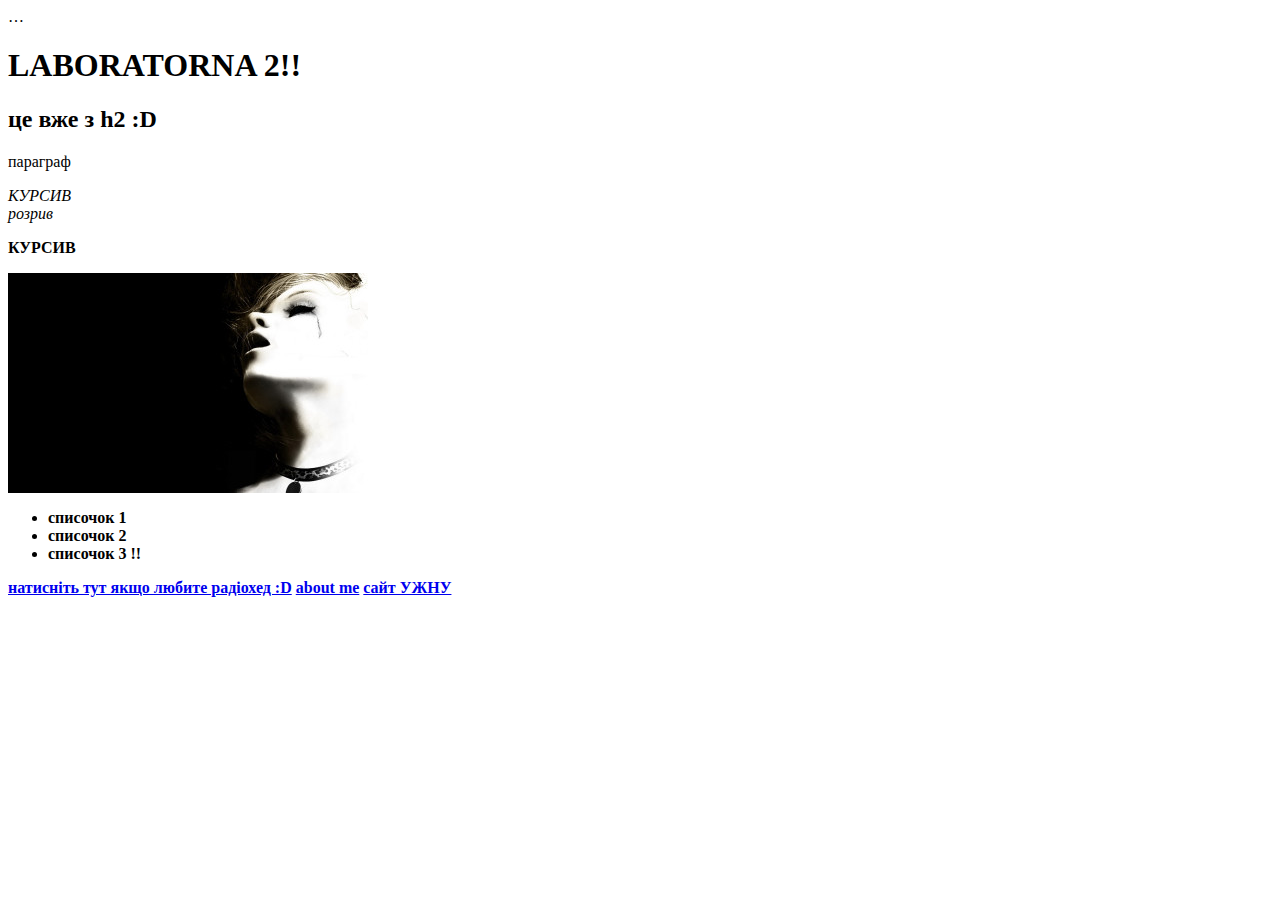
<file: Lab2_HTML/index.html>
<html lang=ua>
  <head>
    <meta charset=utf-8>
   …
  </head>
  <body>
    <h1>LABORATORNA 2!!</h1>
    <h2>це вже з h2 :D</h2>
    <p>параграф</p>
    <p><i>КУРСИВ <br>розрив</i></p>
    <p><strong>КУРСИВ</stong></p>
        <img src="silent-hill-wallpapers-hd.jpg" alt="photo from da game">
        <ul>
            <li>списочок 1</li>
            <li>списочок 2</li>
            <li>списочок 3 !!</li>
        </ul>
        <a href="https://youtu.be/O80kG1QlxTM?si=UaXIfa3TyzEfJWUa"> натисніть тут якщо любите радіохед :D</a>

        <a href="http://127.0.0.1:5500/author.html"> about me</a>
        <a href="https://www.uzhnu.edu.ua/"> сайт УЖНУ</a>

  </body>
</html>
</file>
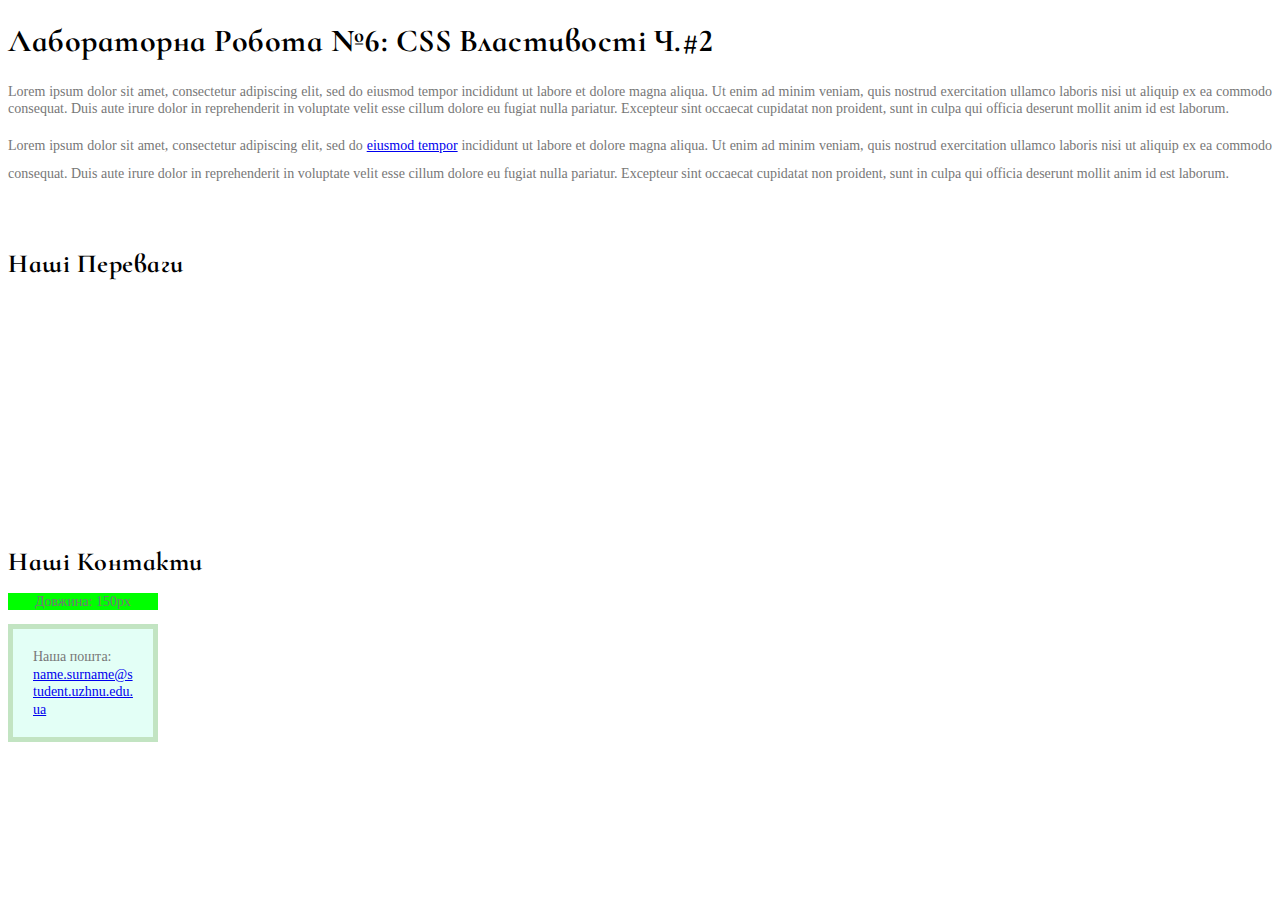
<file: lab6/index.html>
<!DOCTYPE html>
</html>
<html>
  <head>
    <title>Лабораторна робота №6</title>
    <link href="https://fonts.googleapis.com/css2?family=Cormorant+Infant:wght@700&display=swap" rel="stylesheet">
    <link href="https://fonts.googleapis.com/css2?family=PT+Sans+Narrow&display=swap" rel="stylesheet">
    <link href="https://fonts.googleapis.com/css2?family=Cormorant+Infant:wght@700&display=swap" rel="stylesheet">
    <link rel="stylesheet" href="./styles.css">
  </head>
  <body>
    <h1>Лабораторна робота №6: CSS властивості ч.#2</h1>
    <p>Lorem ipsum dolor sit amet, consectetur adipiscing elit, sed do eiusmod tempor incididunt ut labore et dolore magna aliqua. Ut enim ad minim veniam, quis nostrud exercitation ullamco laboris nisi ut aliquip ex ea commodo consequat. Duis aute irure dolor in reprehenderit in voluptate velit esse cillum dolore eu fugiat nulla pariatur. Excepteur sint occaecat cupidatat non proident, sunt in culpa qui officia deserunt mollit anim id est laborum.</p>
    <p class="double-line">Lorem ipsum dolor sit amet, consectetur adipiscing elit, sed do <a href="link.html">eiusmod tempor</a> incididunt ut labore et dolore magna aliqua. Ut enim ad minim veniam, quis nostrud exercitation ullamco laboris nisi ut aliquip ex ea commodo consequat. Duis aute irure dolor in reprehenderit in voluptate velit esse cillum dolore eu fugiat nulla pariatur. Excepteur sint occaecat cupidatat non proident, sunt in culpa qui officia deserunt mollit anim id est laborum.</p>

    <h2>Наші переваги</h2>
    <ul class="our-adv">
      <li>Перевага 1</li>
      <li>Перевага 2
        <ul>
          <li>Підпункт 2.1</li>
          <li>Підпункт 2.2</li>
        </ul>
      </li>
      <li>Перевага 3</li>
    </ul>
    
    <h2>Наші контакти</h2>
    <p class="ruler">Довжина: 150px</p>
    <div class="mail-box">
      <p>Наша пошта:<a href="mailto:name.surname@student.uzhnu.edu.ua">name.surname@student.uzhnu.edu.ua</a></p>
    </div>
  </body>
</html>
</file>
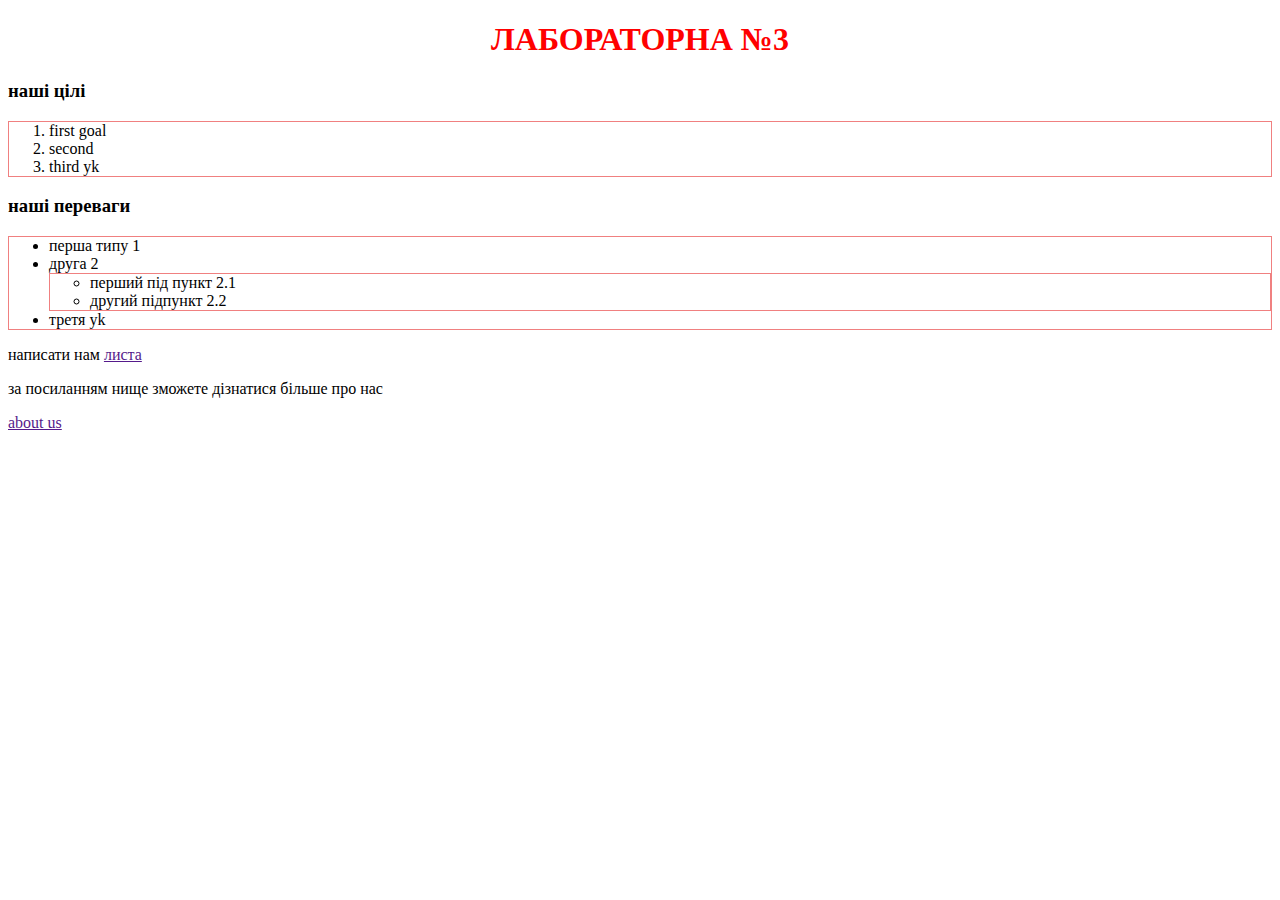
<file: Lab-3/Lab-3/index.html>
<!DOCTYPE html>
<html lang=uk-ua>
  <head>
       <script src="scripts/app.js"></script> 
    <title>Лаб. №3: головна</title>
    <meta charset=utf-8>
    <link rel="stylesheet" href="styles/styles.css">
<link rel="icon" type="image/png" sizes="16x16"  href="favicon-16x16.png">
<meta name="msapplication-TileColor" content="#ffffff">
<meta name="theme-color" content="#ffffff">
  </head>
  <body>
    <link rel="icon" type="image/png" sizes="16x16"  href="/favicons/favicon-16x16.png">
<meta name="msapplication-TileColor" content="#ffffff">
<meta name="theme-color" content="#ffffff">
        <h1>ЛАБОРАТОРНА №3</h1>
    <h3>наші цілі</h3>
 <ol>
  <li>first goal</li>
  <li>second</li>
  <li> third yk</li>
 </ol>
     <h3>наші переваги</h3>
 <ul>
  <li>перша типу 1</li>
  <li>друга 2</li>
    <ul>
      <li>перший під пункт 2.1</li>
      <li>другий підпункт 2.2</li>
   </ul>
  <li> третя yk</li>
 </ul>
 <p>написати нам <a href="">листа</a></p>
 <p>за посиланням нище зможете дізнатися більше про нас</p>
 <a href="">about us</a>

  </body>
</html>
</file>
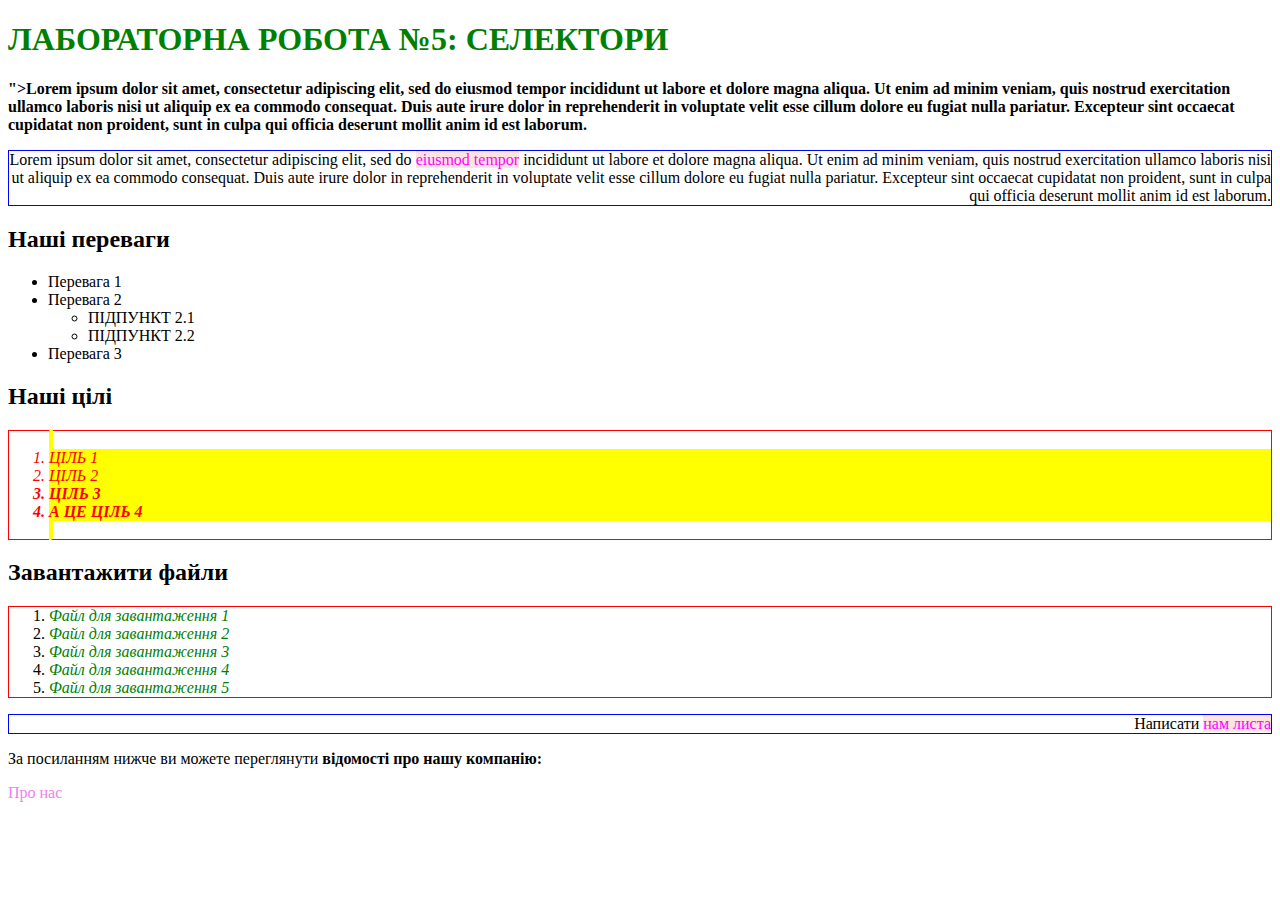
<file: lab5/lab5.html>
<!DOCTYPE html>
<html lang="en">
<head>
    <link rel="stylesheet" href="styles.css">
    <meta charset="UTF-8">
    <meta name="viewport" content="width=device-width, initial-scale=1.0">
    <title>Document</title>
</head>
<body>
   <h1 class="big" id="h11"> Лабораторна робота №5: селектори</h1>
<p class="idk">">Lorem ipsum dolor sit amet, consectetur adipiscing elit, sed do eiusmod tempor incididunt ut labore et dolore magna aliqua. Ut enim ad minim veniam, quis nostrud exercitation ullamco laboris nisi ut aliquip ex ea commodo consequat. Duis aute irure dolor in reprehenderit in voluptate velit esse cillum dolore eu fugiat nulla pariatur. Excepteur sint occaecat cupidatat non proident, sunt in culpa qui officia deserunt mollit anim id est laborum.</p>
<p class="MFSSSS">Lorem ipsum dolor sit amet, consectetur adipiscing elit, sed do <a href="link.html">eiusmod tempor</a> incididunt ut labore et dolore magna aliqua. Ut enim ad minim veniam, quis nostrud exercitation ullamco laboris nisi ut aliquip ex ea commodo consequat. Duis aute irure dolor in reprehenderit in voluptate velit esse cillum dolore eu fugiat nulla pariatur. Excepteur sint occaecat cupidatat non proident, sunt in culpa qui officia deserunt mollit anim id est laborum.</p>

<h2>Наші переваги</h2>
<ul>
  <li>Перевага 1</li>
  <li>Перевага 2
    <ul>
      <li  id="ips">Підпункт 2.1</li>
      <li id="ips">Підпункт 2.2</li>
    </ul>
  </li>
  <li>Перевага 3</li>
</ul>

<h2>Наші цілі</h2>
<div class="goal">
<ol class="bold">
  <span>
  <li class="list__item">Ціль 1</li>
  <li class="list__item">Ціль 2</li>
  <li class="list__item">Ціль 3</li>
  <li class="list__item">А це ціль 4</li>
  </span>
</ol> 
</div>

<h2>Завантажити файли</h2>
<ol class="borders">
  <li><a class="links" href="file1.pdf">Файл для завантаження 1</a></li>
  <li><a class="links" href="file2.pdf">Файл для завантаження 2</a></li>
  <li><a class="links" href="file3.docx">Файл для завантаження 3</a></li>
  <li><a class="links" href="file4.docx">Файл для завантаження 4</a></li>
  <li><a  class="links" href="file5.pdf">Файл для завантаження 5</a></li>
</ol>

<p class="MFSSSS">Написати <a href="mailto:student@student.uzhnu.edu.ua">нам листа</a></p>
<p>За посиланням нижче ви можете переглянути <strong>відомості про нашу компанію:</strong></p>
<a href="about.html">Про нас</a>

 
</body>
</html>
</file>
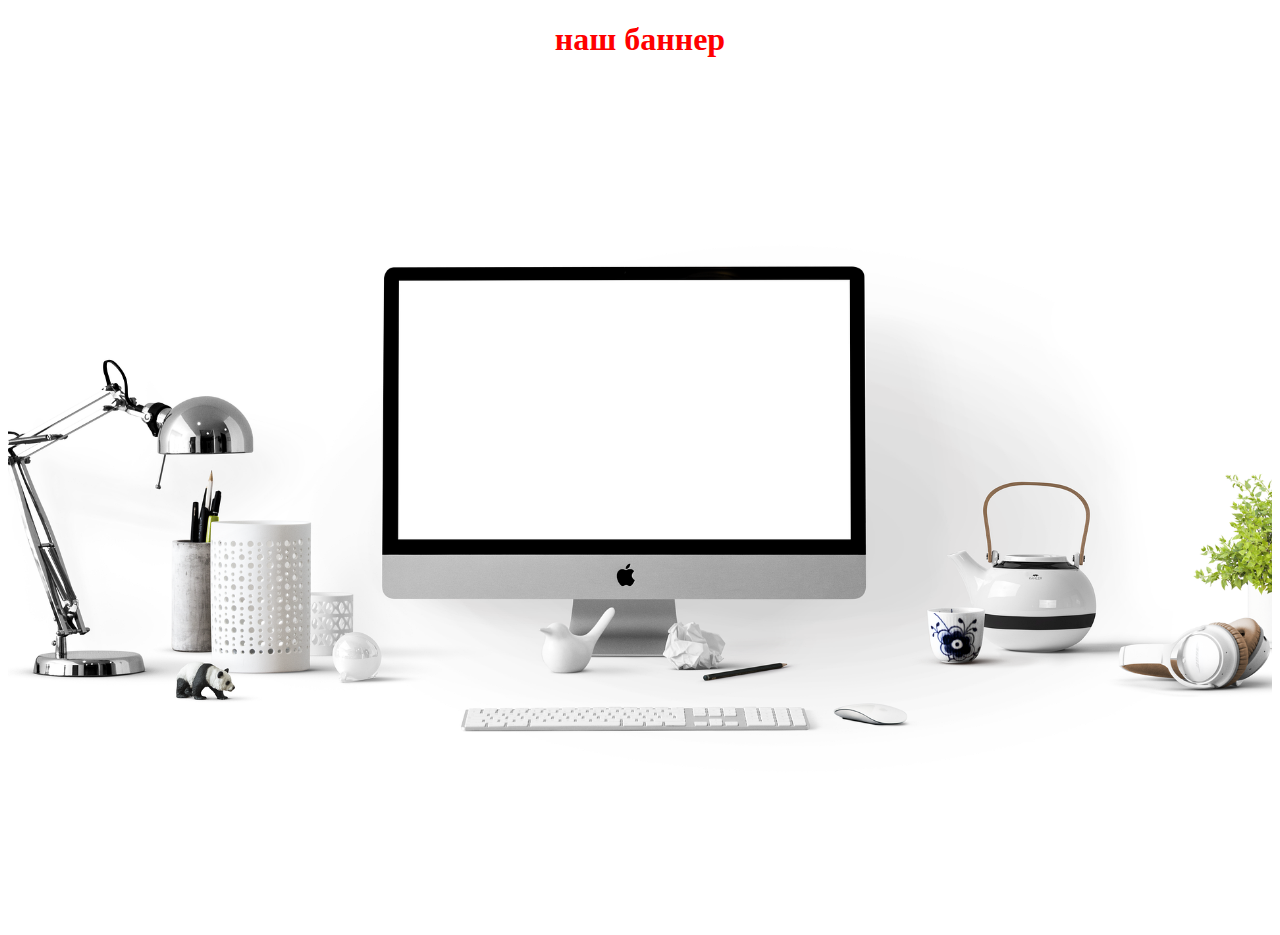
<file: Lab-3/Lab-3/pages/about.html>
<!DOCTYPE html>
<html lang=ua>
  <head>
    <meta name="viewport" content="width=device-width, initial-scale=1.0">

    <link rel="stylesheet" href="/Lab-3/Lab-3/styles/styles.css">
    <title>лаб 3</title>
    <meta charset=utf-8>
  </head>
  <body>
<h1>наш баннер</h1>
<img src="/Lab-3/Lab-3/images/banners/apple-1920.jpg" alt="apple">
  </body>
</html>
</file>
<file: lab6/styles.css>
/* 1. Для всього документу встановіть наступний шрифт: назва serif, розмір 14px, міжрядковий інтервал 1.25, колір #777  */
body {
  font-family: serif;
  font-size: 14px;
  line-height: 1.25;
  color: #777;
}

/* 2. Для всіх вкладених списків встановіть курсивний жирний шрифт */
ul ul {
  font-style: italic;
  font-weight: bold;
}

/* 3. встановіть на всі заголовки шрифт 'Cormorant Infant' (serif - у якості "підстраховки"), міжлітерний інтервал 0.5px і колір текста чорний а також встановіть такий режим написання щоб кожне слово починалось з заглавної букви */
h1, h2 {
  font-family: 'Cormorant Infant', serif;
  letter-spacing: 0.5px;
  color: black;
  text-transform: capitalize;
}

/* 4. Після застосування зовнішнього шрифту стало зрозуміло що він досить малий - збільшість заголовки першого рівня до 32px */
h1 {
  font-size: 32px;
}

/* 5. Заголовки другого рівня зробіть 26px */
h2 {
  font-size: 26px;
}

/* 6. Для другого абзацу за класом встановіть подвійний міжрядковий інтервал. */
.double-line {
  line-height: 2;
}

/* 7. Додайте клас mail-box до div що навколо пошти і задайте наступні йому властивості:
- ширину 150px
- задній фон кольору #E3FFF6
- рамку товщиною 5 пікселів і кольору #C2E4C2
- внутрішні відступи: горизонтальні 20px, вертикальні 5px
- відразу перейдіть до п.8
*/
/* *Оновіть HTML: додайте клас 'mail-box' до `div`, що містить пошту.* */
.mail-box {
  width: 150px;
  background-color: #E3FFF6;
  border: 5px solid #C2E4C2;
  /* top/bottom: 5px, left/right: 20px */
  padding: 5px 20px;
}

/* 8. Чому зелений блок зверху довжиною теж 150 пікселів виглядає коротше ніж наш блок?
Виправте ситуацію і заставте блок стати вказаною довжиною - 150 пікселя і не більше (спеціальна CSS-властивість блочної моделі ) */
/* Зелений блок  виглядає коротшим, тому що він має лише width: 150px Наш блок mail-box має width: 150px, але до нього додаються горизонтальі педінг та бордер
*/

.mail-box {
  box-sizing: border-box;
}

/* 9. У нас лишилась ще одна проблема - наш емейл виліз за рамки нашого блоку. Заставте текст пошти ламатись там де треба щоб поміститись у блок хай і у кілька рядків */
.mail-box a {
  word-break: break-all;
}

/* 10. Останній штрих - перша буква імейла лишилась на першому рядку бо помістилась. Заставте емейл починатись з нового рядку. Це можна зробити як мінімум 2ма способами: 1) додати розрив рядку тегом у HTML 2) перетворити лінк що у .mail-box у блочний елемент стилем CSS за допомогою властивості display: block */
.mail-box a {
  display: block; 
}

/* 11. Усі абзаци вирівняте по ширині (з обох боків) */
p {
  text-align: justify;
}

/* 12. Списку наших переваг .our-adv встановіть наступні стилі:
- задайте фоном зображення файл 'http://picsum.photos/id/357/700/400?blur=5'
- встановіть верхній внутрішній відступ у 30 пікселів, нижній - 60.
- колір тексту задайте білий
- шрифт 16 пікселів */
.our-adv {
  background-image: url('http://picsum.photos/id/357/700/400?blur=5');
  padding-top: 30px;
  padding-bottom: 60px;
  color: white;
  font-size: 16px;
}

/* 13. Задній фон встановився, але зображення може повторюватися кілька разів на широкому моніторі. Зробіть так щоб задній фон займав всю можливу ширину але зберігав свої пропорції. Після цього ви побачите що у вас відображається лише верхня частина зображення годинника -  зробіть так щоб завжди відображалась центральна частина */
.our-adv {
  background-repeat: no-repeat;
  background-size: cover; 
  background-position: center center;
}

/* 14. Задайте усім заголовкам другого рівня верхній зовнішній відступ у 60 пікселів, нижній - у 0 пікселів */
h2 {
  margin-top: 60px;
  margin-bottom: 0;
}

/* СЛУЖБОВІ СТИЛІ - НЕ ЗВЕРТАТИ УВАГУ АЛЕ ТЕЖ СКОПІЮЙТЕ У CODEPEN/SANDBOX */
.ruler {
  width: 150px;
  background-color: lime;
  text-align: center;
}
</file>
<file: Lab-3/Lab-3/styles/styles.css>
i, em, span, b, strong {
    color: green;
    text-decoration: underline;
}

ol, ul {
    border: 1px solid lightcoral;
}

img {
    width: 100%;
    max-width: 100%;
}

h1 { text-align: center; color: red}
</file>
<file: lab5/styles.css>
/* 1. додайте клас до h1 і зробіть весь текст для класу заглавними літерами (text-transform: uppercase) */
.big{
  text-transform: uppercase
}

/* 2. придумайте назву класа для списку цілей і встановіть колір шрифту червоним у шістнадцятковому форматі */
.list__item{
  color:red;
  
}

/* 3. пунктам списку цілей за класом дайте колір заднього фону yellow і нахилений шрифт (font-style: italic)*/
.list__item{
  font-style: italic;
  background-color:yellow;
}

/* 4. для усіх впорядкованих списків задайте рамку 1px solid red */

ol{
  border:1px solid red;
}

/* 5. задайте id (ідентифікатор) для заголовку першого рівня і встановіть на нього колір шрифта green */
#h11{
  color:green;
}

/* 6. для всіх посилань на PDF-документи втсановити стиль: колір зелений і font-style: italic */
.links{
  color:green;
  font-style: italic;
}

/* 7. для всіх посилань втсановити колір шрифта violet та заберыть підкреслення (text-decoration: none).
   Питання: чому PDF-файли вже не підкреслені але все ж лишились зелені? */
a{
  color:violet;
  text-decoration: none;
}

/* 8. Встановіть всі заглавні літери (text-transform: uppercase) для усіх вкладнених списків другого рівня*/
#ips{
  text-transform: uppercase
}


/* 9. для всіх посилань що знаходяться всередині абзаців встановити колір шрифта magenta і задній фон кольору mistyrose */
p a {
  color:magenta;
  background-color:mistyrose;
}

/* 10. створити клас bold який буде будь-який текст перетворювати на жирний і застосувати його: 1) до двох останіх   пунктів цілей 2) до першого довгого абзацу (той що під основним заголовком).
  Питання: чому у нас одночасно і bold i italic?
*/
.idk{
  font-weight: bold;
}
.bold li:nth-child(1n+3){
   font-weight: bold;
 
}
/* 11. для всіх тегів li з класом bold встановити всі заглавні літери */
.bold{
  text-transform: uppercase
}

/* 12. другий довгий абзац і передостанній "Написати нам листа" вирійвняйте по правому краю, додайте синю рамку навколо та встановіть розмір шрифта 20px */
.MFSSSS{
   border:1px solid blue;
  text-align: right;
}



/* 13. на тег h1 встановіть колір шрифта червоний. Чому він не спрацює і що можна зробити щоб він спрацював?*/
не спраює,бо вже стоїть айді,щоб пріорітетно його перебити потрібно ставити атрибут style у самому тегу


/* 14. для всіх можливих селекторів встановіть властивість box-sizing: border-box (у DevTools перегляньте які CSS властивості у елементів активні і визначте чи успішно виконано завдання) */
*{
  box-sizing: border-box;
}

/* 15. зробіть так, щоб задній фон цілей був не на всю ширину сторінки бо це блочці елементи, а лише по довжині кожного з елементів (відповідь: огорнути текст у рядкові span-и застосувати background до них) */
.goal span {
  background-color: yellow;
  padding: 2px 4px; /* трохи простору навколо тексту */
  border-radius: 3px; /* для красивих країв */
}
</file>
